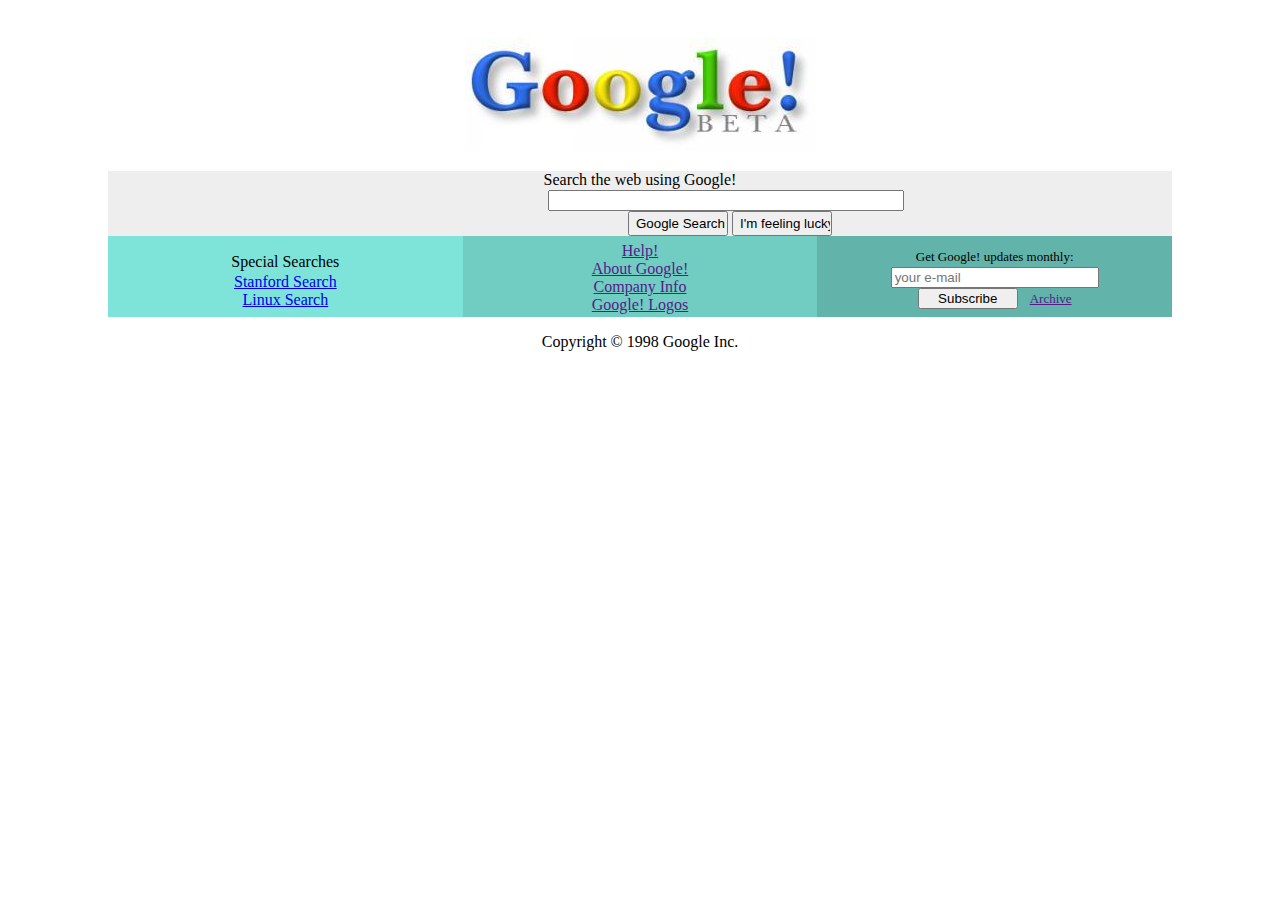
<file: css-odev2/google1998.html>
<!DOCTYPE html>
<html lang="en">
    <head>
        <meta charset="UTF-8">
        <meta name="viewport" content="width=device-width, initial-scale=1.0">
        <title>Google</title>
        <link rel="stylesheet" href="css-odev2.css">
    </head>
    <body>
        <header>
            <div class="googleLogo-container">
                <img src="css-odev2-ımage/google.jpg" alt="GoogleLogo">
            </div>
            <div class="text-button">
                <p style="text-align: center; margin-bottom: 1px;"> Search the web using Google!</p>
                <!-- margin-left değerini 480px'den, padding ile boşluk bırakmak için flex container'da hizalama yapılabilir -->
                <input type="text" class="textbox" style="padding-left: 50px; width: 300px;">
                <br>
                <!-- margin-left değerini 480px'den, padding ile boşluk bırakmak için -->
                <input type="button" class="button"
                    id="button1"
                    value="Google Search"
                >
                <input type="button"class="button" id="button2"value="I'm feeling lucky " >
            </div>
        </header>
        <nav class="nav">
            <div class="nav-div" id="div1" style="background-color: rgb(126, 228, 218);">
                <p style="margin-bottom: 2px;">Special Searches</p>
                <a href="#">Stanford Search</a>
                <a href="#">Linux Search</a>
            </div>
            <div class="nav-div" id="div2" style="background-color: rgb(113, 204, 194);">
                <a href="" style="margin-top: 6px;">Help!</a>
                <a href=""> About Google!</a>
                <a href=""> Company Info</a>
                <a href=""> Google! Logos</a>
                
            </div>
            <div class="nav-div" id="div3" style="background-color:rgb(98, 179, 170);">
                <p style="font-size: small; margin-bottom: 2px;">Get Google! updates monthly:</p>
                <input type="email" placeholder="your e-mail" style="width: 200px;"><br>
                <input type="button" value="Subscribe" style="width: 100px;">
                <a href="" style="display:inline; font-size:small; margin-left:8px">Archive</a>
            </div>
        </nav>
        <footer style="text-align: center;"><p>Copyright &copy; 1998 Google Inc.</p></footer>
    </body>
</html>
</file>
<file: css-odev2/css-odev2.css>
.googleLogo-container {
    text-align: center; /* İçindeki içeriği yatay olarak ortalamak için */
    padding-top:30px; /* padding-top ekledim */
}
.text-button{
    background-color: rgb(238, 238, 238);
    margin-left: 100px; /* margin-left ve margin-right değerlerini aynı tutmaya çalıştım */
    margin-right: 100px; /* margin-left ve margin-right değerlerini aynı tutmaya çalıştım */
}
#button1{
    margin-left: 520px;
}
.button{
    height: 25px;
    width: 100px;
}
#div1{
    text-align: center;
    padding-top: 1px ;
    padding-bottom:8px
}

.nav {
    display: flex;
    justify-content: space-between; /* Div'leri boşluk bırakarak yatay olarak hizalar */
    margin-left: 100px;
    margin-right: 100px;
  }
  
  .nav-div {
    flex: 1; /* Tüm div'lerin eşit genişlikte olmasını sağlar */
    text-align: center;
  }
  
  .nav-div a {
    display: block; /* Linkleri blok element yaparak alt alta yerine yan yana gelmelerini sağlar */
  }
  .textbox{
  margin-left: 440px;
  }
</file>
